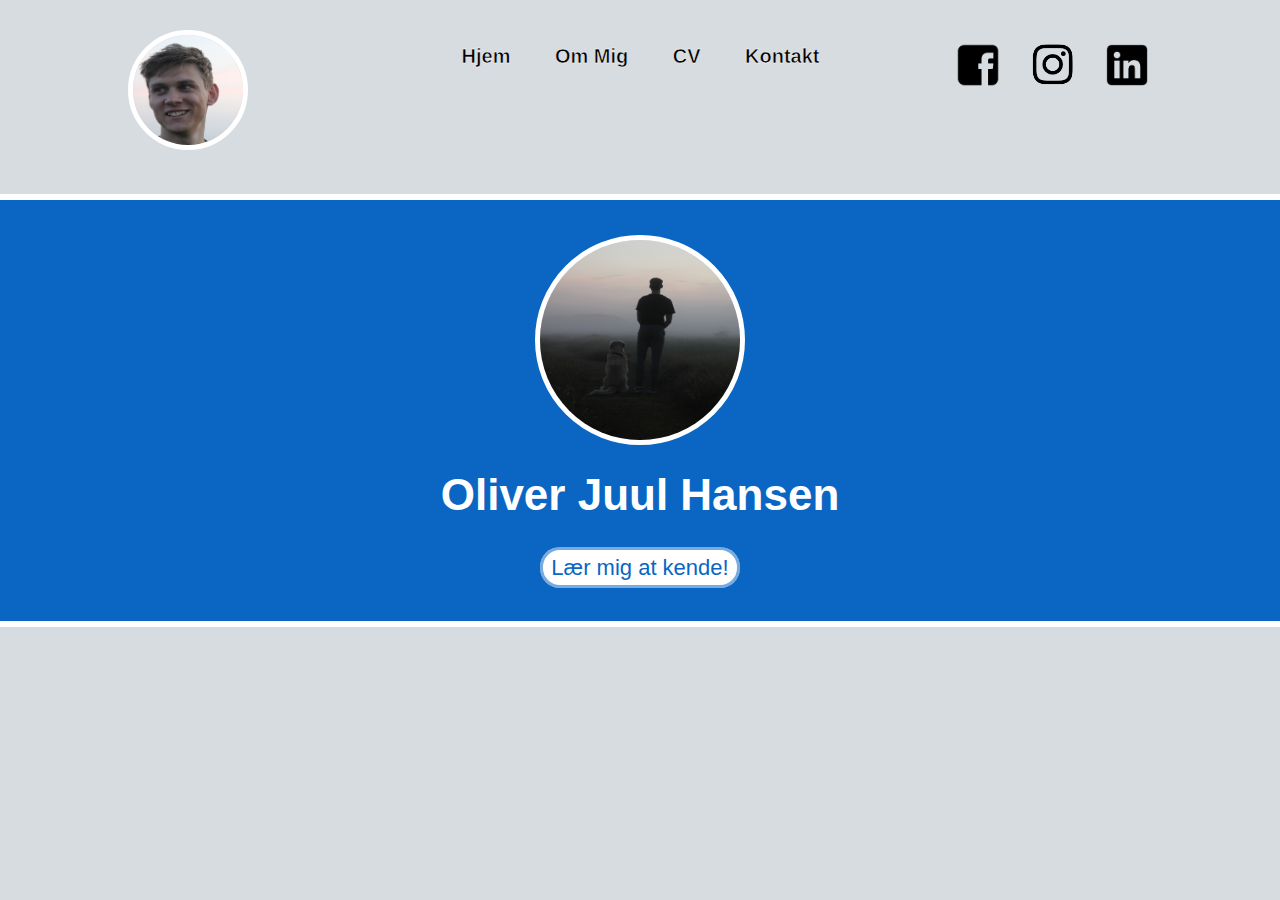
<file: index.html>
<!DOCTYPE html>
<html>
<head>
    <title>Oliver Juul Hansen</title>
    <link rel="stylesheet" href="CSS/stylesheet.css">
</head>
<body>
    <div class="hero">
        <div class="navbar">
            <a href="index.html"><img class="mini-logo" src="Visuals/Mini-logo copy.jpg"></a>
            <ul>
                <li><a href="index.html">Hjem</a></li>
                <li><a href="om-mig.html">Om Mig</a></li>
                <li><a href="cv.html">CV</a></li>
                <li><a href="kontakt.html">Kontakt</a></li>
            </ul>
            <div class="social-media-icons">
                <a href="https://www.facebook.com/oliver.j.hansen.1"
                    target="_blank"><img class="Facebook"src="Visuals/Facebook.png"></a>
                <a href="https://www.instagram.com/oliverjuul26/?hl=en"
                    target="_blank"><img class="Instagram"src="Visuals/Instagram.png"></a>
                <a href="https://www.linkedin.com/in/oliver-juul-hansen-5817a1175/?originalSubdomain=dk"
                    target="_blank"><img class="Linkedin"src="Visuals/Linkedin.png"></a>
            </div>
        </div>
    </div>
    <header>
        <div class="header">
        <img class="lille-header" src="Visuals/lille-header.png" alt="e-handel studerende">
        <h1>Oliver Juul Hansen</h1>
            <a class="lær-mig-at-kende" href="om-mig.html">Lær mig at kende!</a>
    </div>
    </header>
</body>




</html>
</file>
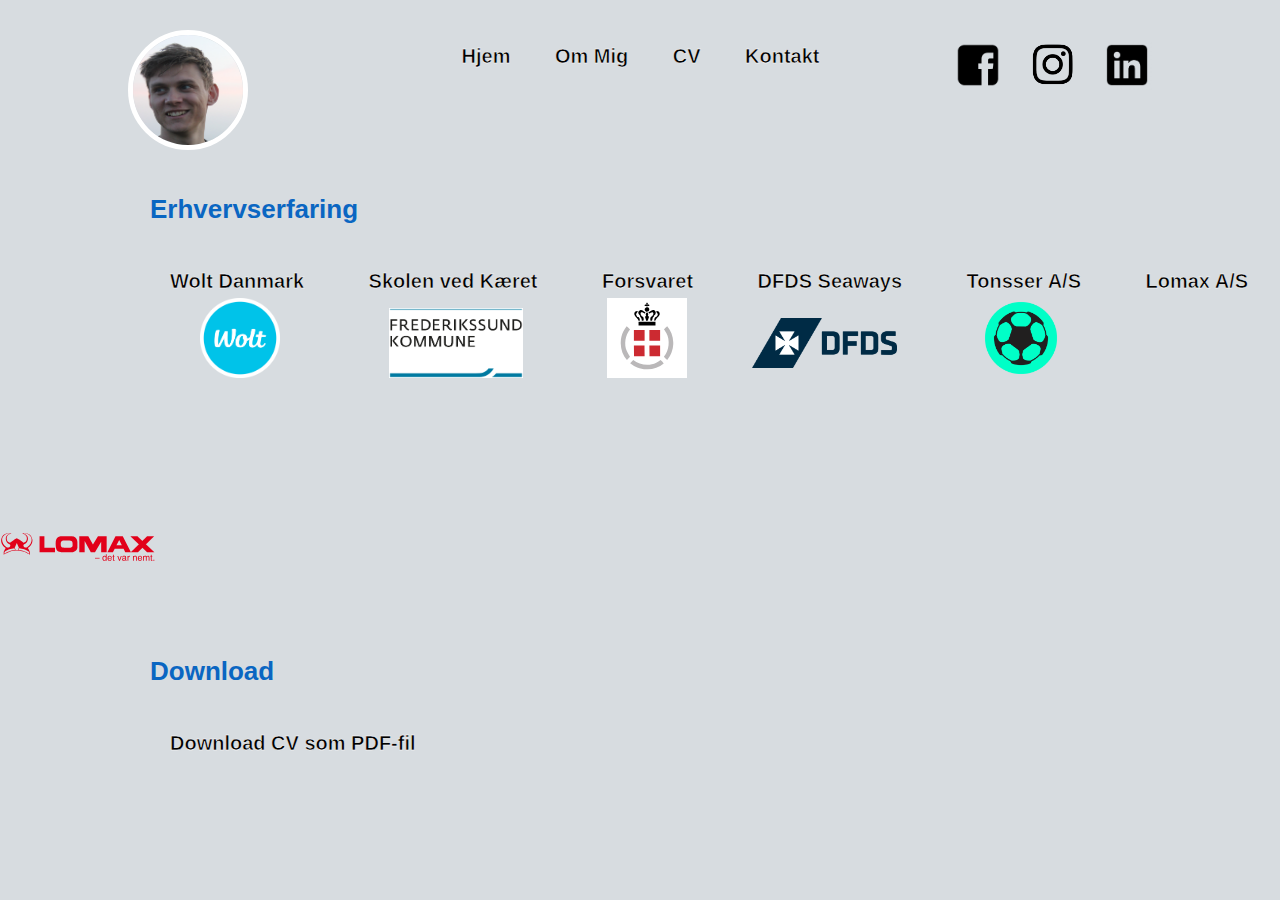
<file: cv.html>
<!DOCTYPE html>
<html>
<head>
    <title>Oliver Juul Hansen</title>
    <link rel="stylesheet" href="CSS/stylesheet.css">
</head>
<body>
    <div class="hero">
        <div class="navbar">
            <a href="index.html"><img class="mini-logo" src="Visuals/Mini-logo copy.jpg"></a>
            <ul>
                <li><a href="index.html">Hjem</a></li>
                <li><a href="om-mig.html">Om Mig</a></li>
                <li><a href="cv.html">CV</a></li>
                <li><a href="kontakt.html">Kontakt</a></li>
            </ul>
            <div class="social-media-icons">
                <a href="https://www.facebook.com/oliver.j.hansen.1"
                    target="_blank"><img class="Facebook"src="Visuals/Facebook.png"></a>
                <a href="https://www.instagram.com/oliverjuul26/?hl=en"
                    target="_blank"><img class="Instagram"src="Visuals/Instagram.png"></a>
                <a href="https://www.linkedin.com/in/oliver-juul-hansen-5817a1175/?originalSubdomain=dk"
                    target="_blank"><img class="Linkedin"src="Visuals/Linkedin.png"></a>
            </div>
        </div>
    </div>
    <div class="cv-side">
        <h5>Erhvervserfaring</h5>
        <ul class="cv-links">
            <li class="wolt-cv"><a href="#">Wolt Danmark</a></li>
            <li class="kæret-cv"><a href="#">Skolen ved Kæret</a></li>
            <li class="forsvaret-cv"><a href="#">Forsvaret</a></li>
            <li class="dfds-cv"><a href="#">DFDS Seaways</a></li>
            <li class="tonsser-cv"><a href="#">Tonsser A/S</a></li>
            <li class="lomax-cv"><a href="#">Lomax A/S</a></li>
        </ul>
    <div class="logoer">
        <img class="wolt-logo" src="Visuals/Wolt logo.png" alt="Wolt" style="width:80;height:80px;">
        <img class="kæret-logo" src="Visuals/Frederikssund kommune.png" alt="Frederikssund" style="width:140;height:70px;">
        <img class="forsvaret-logo" src="Visuals/forsvaret-forsvarskommandoen.svg" alt="militæret" style="width:80;height:80px;">
        <img class="dfds-logo" src="Visuals/DFDS-Logo.png" alt="oslo færgen" style="width:100;height:50px;">
        <img class="tonsser-logo" src="Visuals/Tonsser logo.png" alt="Tonsser" style="width:80;height:80px;">
        <img class="lomax-logo" src="Visuals/Lomax logo.svg" alt="Lomax" style="width:50;height:30px;">
    </div>
        <h6>Download</h6>
            <ul class="download-link">
                <li class="cv-komplet"><a href="CV.pdf" target="_blank">Download CV som PDF-fil</a></li>
            </ul>
    </div>
</body>



</html>
</file>
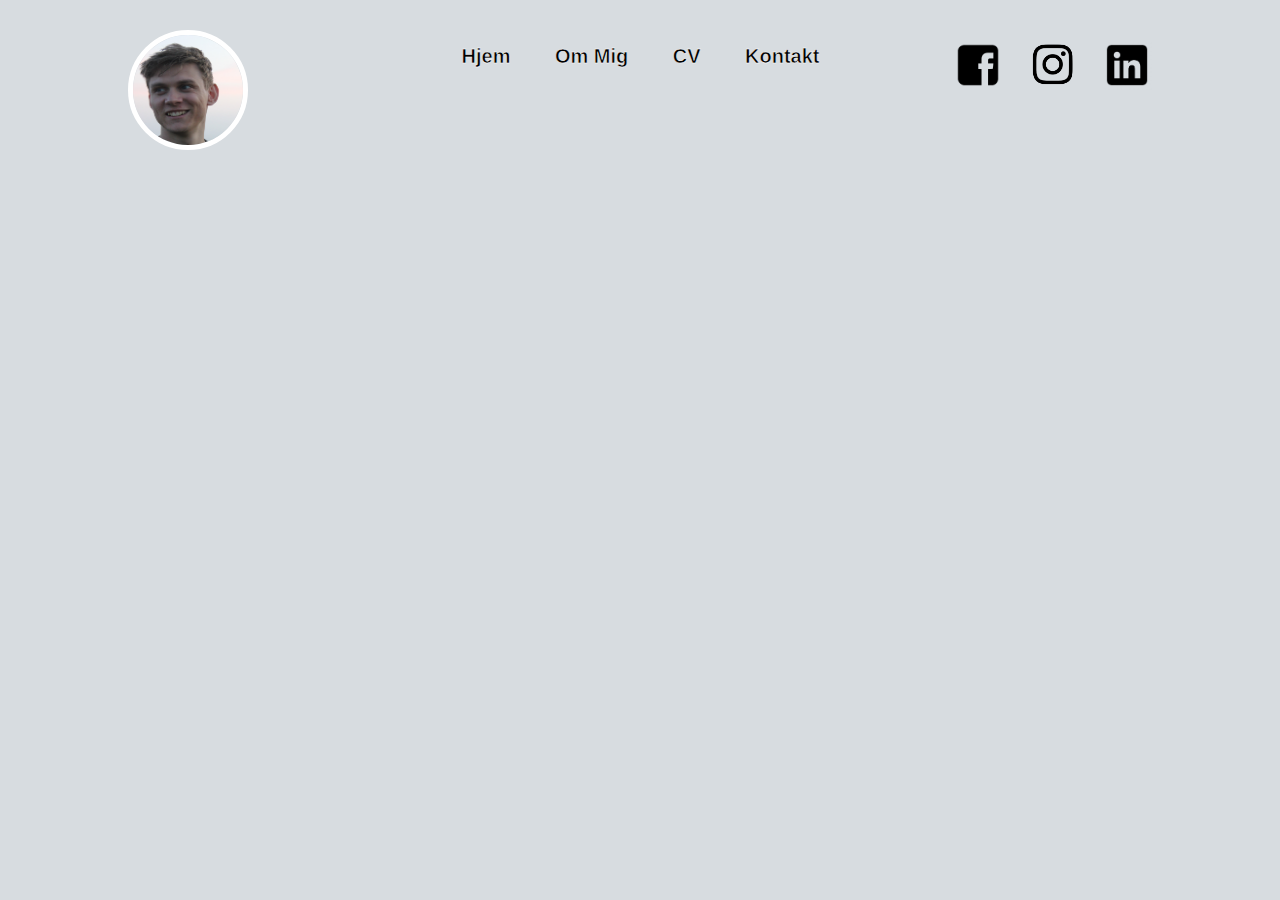
<file: kontakt.html>
<!DOCTYPE html>
<html>
<head>
    <title>Oliver Juul Hansen</title>
    <link rel="stylesheet" href="CSS/stylesheet.css">
</head>
<body>
    <div class="hero">
        <div class="navbar">
            <a href="index.html"><img class="mini-logo" src="Visuals/Mini-logo copy.jpg"></a>
            <ul>
                <li><a href="index.html">Hjem</a></li>
                <li><a href="om-mig.html">Om Mig</a></li>
                <li><a href="cv.html">CV</a></li>
                <li><a href="kontakt.html">Kontakt</a></li>
            </ul>
            <div class="social-media-icons">
                <a href="https://www.facebook.com/oliver.j.hansen.1"
                    target="_blank"><img class="Facebook"src="Visuals/Facebook.png"></a>
                <a href="https://www.instagram.com/oliverjuul26/?hl=en"
                    target="_blank"><img class="Instagram"src="Visuals/Instagram.png"></a>
                <a href="https://www.linkedin.com/in/oliver-juul-hansen-5817a1175/?originalSubdomain=dk"
                    target="_blank"><img class="Linkedin"src="Visuals/Linkedin.png"></a>
            </div>
        </div>
    </div>
</body>
</file>
<file: CSS/stylesheet.css>
*{
    margin: 0px;
    padding: 0px;
    font-family: 'Dosis', sans-serif;
    background-color: #d7dce0;
}
.hero{
    width: 80%;
    margin: auto;
    background-color: #d7dce0;
}
.navbar{
    margin: 40px auto;
    display: flex;
    align-items: right;
}
ul{
    flex: 1;
    text-align: center;
    margin-left: 150px;
}
ul li{
    display: inline-block;
    list-style: none;
    margin: 5px 20px;
}
ul li a{
    text-decoration: none;
    color: #000000;
    -webkit-text-stroke-width: 0.5px;
    -webkit-text-stroke-color: #ffffff;
    font-size: 20px;
    font-weight: bold;
    padding: 0;
    position: relative;
}
ul li a::after{
    content: '';
    width: 0;
    height: 10px;
    background: #0a66c2;
    position: absolute;
    left: 50%;
    transform: translateX(-50%);
    top: -20px;
    transition: 0.3s;
}
ul li a:hover::after{
    width: 100%;
}
.social-media-icons img{
    height: 50px;
    margin-left: 20px;
    cursor:pointer;
}
.Facebook{
    height: 50px;
    width: 50px;
}
.Instagram{
    height: 50px;
    width: 50px;
}
.Linkedin{
    height: 50px;
    width: 50px;
}
.social-media-icons{
    margin-left: 50px;
}
.social-media-icons img:hover{
    width: 57px;
    height: 57px;
}
.banner{
    display: flex;
    margin-top: 50px;
}
.mini-logo{
    width: 110px;
    height: 110px;
    margin-top: -10px;
    margin-left: 0px;
    border: solid 5px #ffffff;
    border-radius: 50%;
}
.mini-logo:hover{
    width: 110px;
    height: 110px;
    border: solid 5px #0a66c260
}   
h1{
    font-size: 44px;
    margin-left: 400px;
    margin-right: 400px;
    margin-bottom: 35px;
    color: #ffffff;
    background-color: #0a66c2;
}
.lær-mig-at-kende{
    text-decoration: none;
    font-size: 22px;
    border-radius: 20px;
    color: #0a66c2;
    border: solid 3px #0a66c28c;
    padding: 5px 8px;
    background-color: #ffffff;
}
.lær-mig-at-kende:hover{
    font-weight: 900;
    color: #0a66c2;
    background-color: #ffffff;
}
.lille-header{
    width: 200px; 
    height: 200px;
    border-radius: 50%;
    border: solid 5px #ffffff;
    margin-bottom: 20px;
    margin-top: -5px;
}
.header {
    padding: 40px;
    text-align: center;
    background: #0a66c2;
    margin:0px;
    font-size:20px;
    border-top: solid 6px #ffffff;
    border-bottom: solid 6px #ffffff;
}
h3{
    margin-left: 525px;
    font-family: Arial, Helvetica, sans-serif;
    font-size: 28px;
    color: #0a66c2;
    -webkit-text-stroke-width: 0.7px;
    -webkit-text-stroke-color: #ffffff;
}
.om-mig{
    margin-top: 20px;
    margin-left: 140px;
    line-height: 2em;
    float: left;
    -webkit-text-stroke-width: 0.3px;
    -webkit-text-stroke-color: #ffffff;
}
.forsvaret{
    float: right;
    border: solid 5px #0a66c2;
    border-radius: 15%;
    margin-right: 260px;
    margin-top: 25px;
}
.fodboldspiller{
    float: right;
    border: solid 5px #0a66c2;
    border-radius: 2%;
    margin-top: 25px;
    margin-right: -400px;
}
.wolt{
    float: right;
    border: solid 5px #0a66c2;
    border-radius: 15%;
    margin-top: 230px;
    margin-right: -230px;
}
h4{
    margin-top: 45px;
    margin-left: 420px;
    font-size: 28px;
    color: #0a66c2;
    -webkit-text-stroke-width: 0.7px;
    -webkit-text-stroke-color: #ffffff;
}
p{
    float:left;
    margin-left: 140px;
    margin-top: 25px;
    line-height: 2em;
    -webkit-text-stroke-width: 0.3px;
    -webkit-text-stroke-color: #ffffff;
}
.mål{
    float:right;
    border: solid 5px #0a66c2;
    border-radius: 10%;
    margin-right: 100px;
    margin-top: -65px;
}
h5{
    margin-left: 150px;
    margin-bottom: 20px;
    font-size: 26px;
    color: #0a66c2;
}
.cv-links{
    display: inline-block;
    margin-top: 20px;
}
.wolt-cv{
    margin-right: 40px;
}
.kæret-cv{
    margin-right: 40px;
}
.forsvaret-cv{
    margin-right: 40px;
}
.dfds-cv{
    margin-right: 40px;
}
.tonsser-cv{
    margin-right: 40px;
}
.wolt-logo{
    margin-left: 200px;
    margin-right: 105px;
    margin-bottom: 150px;
}
.kæret-logo{
    margin-right: 80px;
    margin-bottom: 150px;
}
.forsvaret-logo{
    margin-right: 60px;
    margin-bottom: 150px;
}
.dfds-logo{
    margin-right: 80px;
    margin-bottom: 160px;
}
.tonsser-logo{
    margin-right: 60px;
    margin-bottom: 150px;
}
.lomax-logo{
    margin-bottom: 170px;
}
h6{
    margin-left: 150px;
    margin-top: 75px;
    margin-bottom: 20px;
    font-size: 26px;
    color: #0a66c2;
    margin-top: -80px;
}
.download-link{
    display: inline-block;
    margin-top: 20px;
}
</file>
